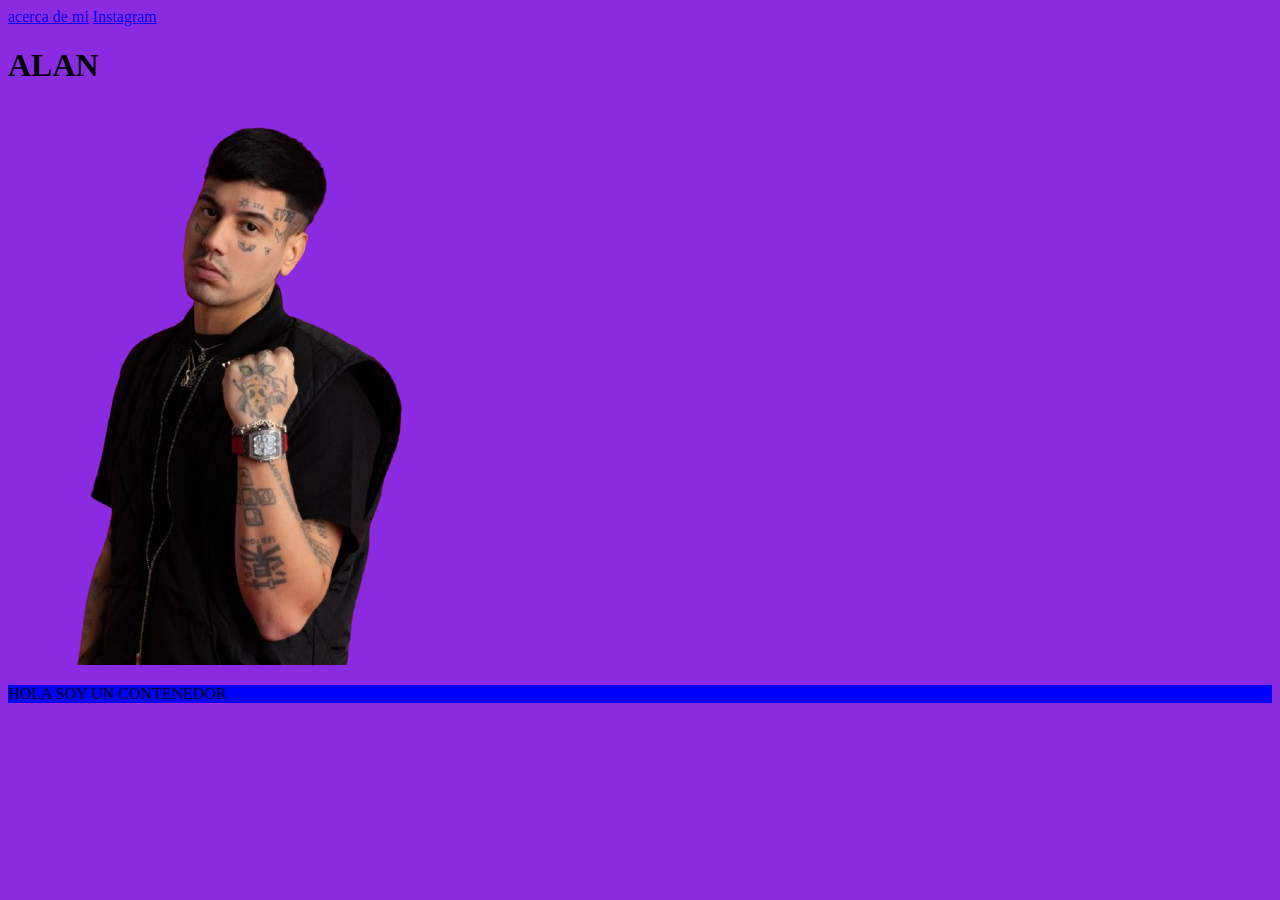
<file: index.html>
<!DOCTYPE html>
<html lang="en">
<head>
    <meta charset="UTF-8">
    <meta name="viewport" content="width=device-width, initial-scale=1.0">
    <title>Alan Díaz</title>
    <link rel="stylesheet" href="style.css">
</head>
<body>
    <nav>
        <a href="#acerca">acerca de mi</a>
        <a href="https://www.instagram.com/?hl=es">Instagram</a>
    </nav>
    <h1>ALAN</h1>
    <img src="IMG/duko.png" alt="">
    <div id="acerca" class="contenedor">
        <p>HOLA SOY UN CONTENEDOR</p>
    </div>
</body>
</html>
</file>
<file: style.css>
body {
    background-color: blueviolet;
}

.contenedor {
    background-color: blue;
}
</file>
